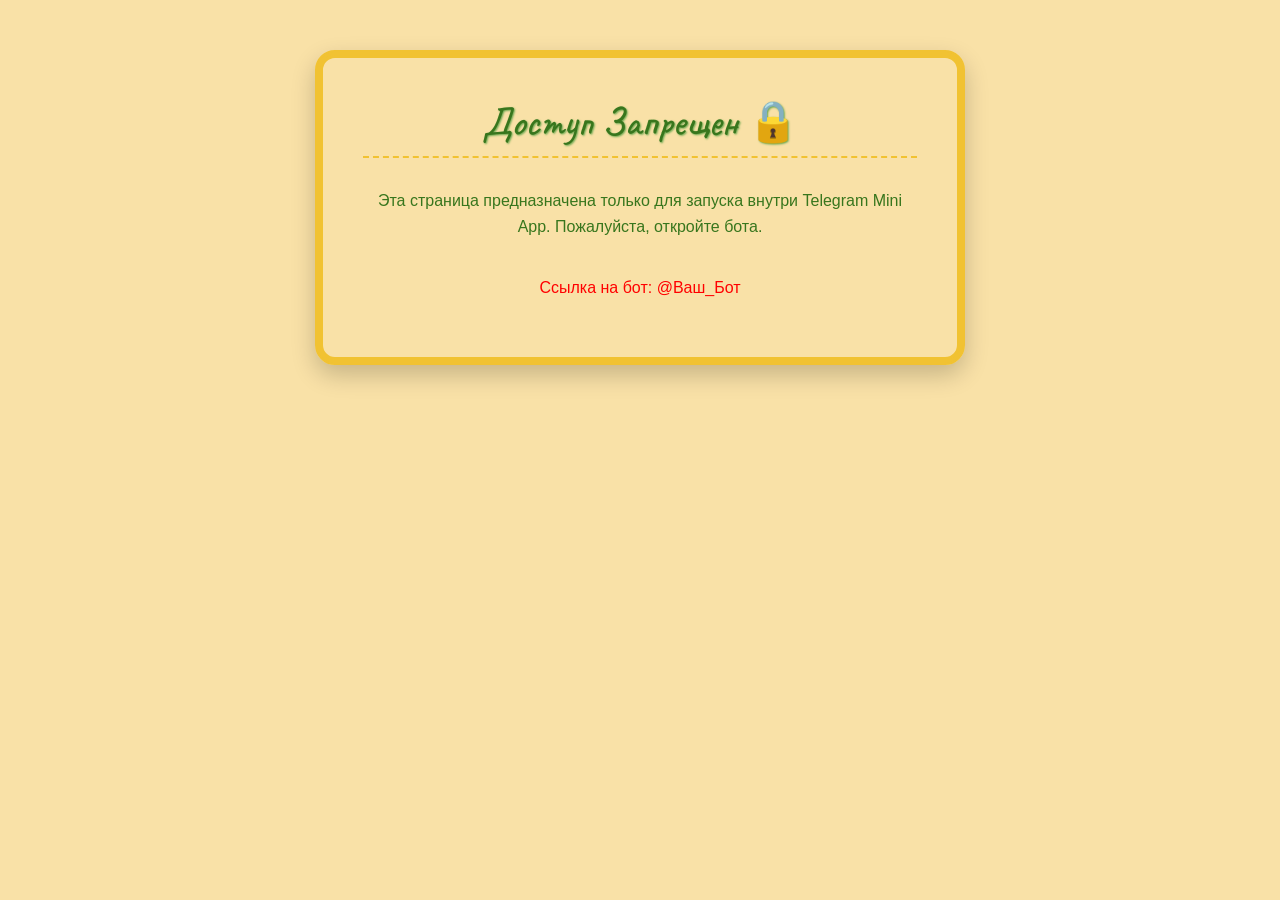
<file: index.html>
<!DOCTYPE html>
<html lang="ru">
<head>
    <meta charset="UTF-8">
    <meta name="viewport" content="width=device-width, initial-scale=1.0">
    <title>🌾 Ферма Инвестиций | Главная</title>
    <link href="https://fonts.googleapis.com/css2?family=Caveat:wght@400;700&display=swap" rel="stylesheet">
    <link rel="stylesheet" href="./style.css">
    <link href="https://cdn.jsdelivr.net/npm/bootstrap@5.3.3/dist/css/bootstrap.min.css" rel="stylesheet" integrity="sha384-QWTKZyjpPEjISv5WaRU9OFeRpok6YctnYmDr5pNlyT2bRjXh0JMhjY6hW+ALEwIH" crossorigin="anonymous">
    <link rel="stylesheet" href="https://cdnjs.cloudflare.com/ajax/libs/font-awesome/6.0.0-beta3/css/all.min.css">
    <script src="https://telegram.org/js/telegram-web-app.js"></script>
</head>
<body>
    <header class="header">
        <h1>🌳 Наша Зеленая Ферма 💰</h1>
        <nav class="main-nav">
            <a href="profile.html" class="nav-button profile-btn"><i class="fas fa-user"></i> Профиль</a>
            <a href="farm.html" class="nav-button farm-btn"><i class="fas fa-tractor"></i> Ферма</a>
            <a href="admin.html" class="nav-button admin-btn"><i class="fas fa-hammer"></i> Админ</a>
        </nav>
    </header>

    <main class="container">
        <section class="balance-card yellow-border">
            <h2>💰 Мои Накопления</h2>
            <div class="balance-info">
                <p>Баланс для Покупок (Игровой): <span id="purchase-balance">0.00 Р</span></p>
                <p>Реальный Баланс (Для Вывода): <span id="real-balance">0.00 Р</span></p>
            </div>
            <div class="balance-actions">
                <button class="action-btn green-btn" id="replenish-stars-btn"><i class="fas fa-star"></i> Пополнить Stars</button>
                <button class="action-btn yellow-btn"><i class="fas fa-hand-holding-usd"></i> Вывести</button>
                <button class="action-btn reinvest-btn"><i class="fas fa-exchange-alt"></i> Реинвест</button>
            </div>
        </section>

        <section class="news-card green-bg">
            <h2>🔔 Новости Фермы</h2>
            <p>Последнее обновление: Добавлен новый вид животного – Утка!</p>
            <p class="farm-quote">"Инвестируй сегодня, чтобы собрать урожай завтра."</p>
        </section>
        
        <section id="purchased-animals" class="purchased-animals-card yellow-border full-width">
            <h2>🐄 Моя Активная Ферма</h2>
            <div id="animal-status-grid" class="animal-status-grid">
                <p class="no-animals-msg">У вас пока нет активных животных. Перейдите на страницу Ферма, чтобы начать!</p>
            </div>
        </section>
    </main>

    <footer class="footer">
        <p>&copy; 2025 Ферма Инвестиций. Все права защищены.</p>
    </footer>
<script src="https://cdn.jsdelivr.net/npm/bootstrap@5.3.3/dist/js/bootstrap.bundle.min.js" integrity="sha384-YvpcrYf0tY3lHB60NNkmXc5s9fDVZLESaAA55NDzOxhy9GkcIdslK1eN7N6jIeHz" crossorigin="anonymous"></script>
    <script src="./scripts.js"></script>
    
</body>
</html>
</file>
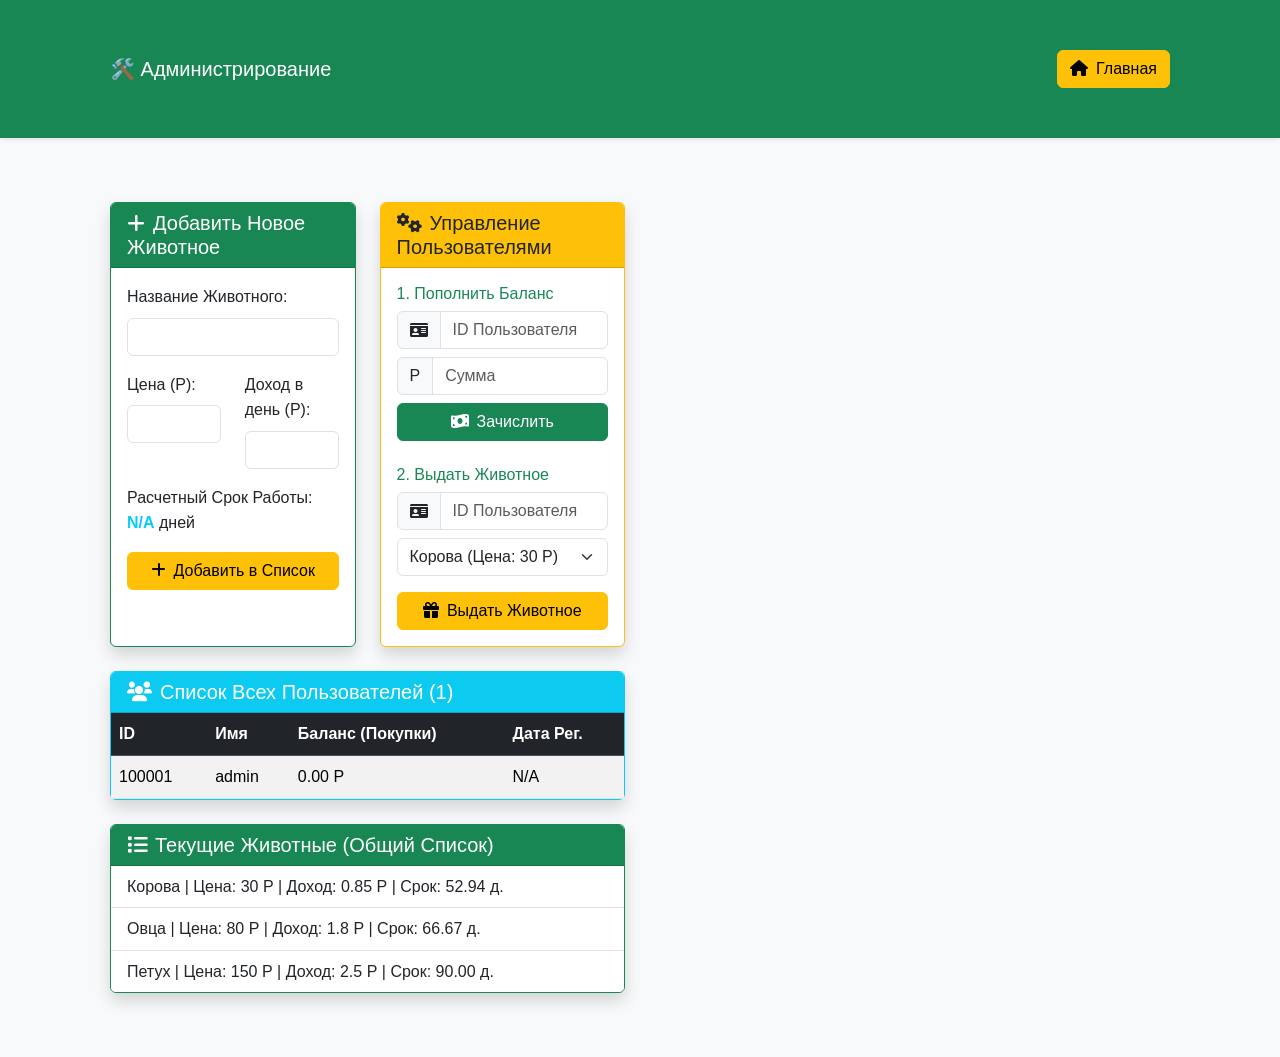
<file: admin.html>
<!DOCTYPE html>
<html lang="ru">
<head>
    <meta charset="UTF-8">
    <meta name="viewport" content="width=device-width, initial-scale=1.0">
    <title>🛠️ Админ-Панель</title>
    <link href="https://cdn.jsdelivr.net/npm/bootstrap@5.3.3/dist/css/bootstrap.min.css" rel="stylesheet">
    <link rel="stylesheet" href="https://cdnjs.cloudflare.com/ajax/libs/font-awesome/6.0.0-beta3/css/all.min.css">
    <link href="https://cdn.jsdelivr.net/npm/bootstrap@5.3.3/dist/css/bootstrap.min.css" rel="stylesheet" integrity="sha384-QWTKZyjpPEjISv5WaRU9OFeRpok6YctnYmDr5pNlyT2bRjXh0JMhjY6hW+ALEwIH" crossorigin="anonymous">
    <link rel="stylesheet" href="style.css">
</head>
<body class="bg-light">
    <nav class="navbar navbar-expand-lg navbar-dark bg-success shadow-sm">
        <div class="container">
            <a class="navbar-brand" href="#">🛠️ Администрирование</a>
            <div class="d-flex">
                <a href="index.html" class="btn btn-warning"><i class="fas fa-home me-2"></i>Главная</a>
            </div>
        </div>
    </nav>

    <main class="container my-4">
        <div class="row g-4">
            <div class="col-lg-6">
                <div class="card shadow h-100 border-success">
                    <div class="card-header bg-success text-white">
                        <h5 class="mb-0"><i class="fas fa-plus me-2"></i>Добавить Новое Животное</h5>
                    </div>
                    <div class="card-body">
                        <form id="add-animal-form">
                            <div class="mb-3">
                                <label for="animal-name" class="form-label">Название Животного:</label>
                                <input type="text" id="animal-name" class="form-control" required>
                            </div>
                            <div class="row mb-3">
                                <div class="col-6">
                                    <label for="animal-price" class="form-label">Цена (Р):</label>
                                    <input type="number" id="animal-price" class="form-control" step="0.01" min="1" required>
                                </div>
                                <div class="col-6">
                                    <label for="animal-income" class="form-label">Доход в день (Р):</label>
                                    <input type="number" id="animal-income" class="form-control" step="0.01" min="0.01" required>
                                </div>
                            </div>
                            <p class="mt-3">Расчетный Срок Работы: <strong id="calculated-duration" class="text-info">N/A</strong> дней</p>
                            <button type="submit" class="btn btn-warning w-100"><i class="fas fa-plus me-2"></i>Добавить в Список</button>
                        </form>
                    </div>
                </div>
            </div>

            <div class="col-lg-6">
                <div class="card shadow h-100 border-warning">
                    <div class="card-header bg-warning text-dark">
                        <h5 class="mb-0"><i class="fas fa-cogs me-2"></i>Управление Пользователями</h5>
                    </div>
                    <div class="card-body">
                        <h6 class="text-success">1. Пополнить Баланс</h6>
                        <form id="admin-replenish-form" class="mb-4">
                            <div class="input-group mb-2">
                                <span class="input-group-text"><i class="fas fa-id-card"></i></span>
                                <input type="number" id="replenish-user-id" class="form-control" placeholder="ID Пользователя" required>
                            </div>
                            <div class="input-group mb-2">
                                <span class="input-group-text">Р</span>
                                <input type="number" id="replenish-amount" class="form-control" step="0.01" min="1" placeholder="Сумма" required>
                            </div>
                            <button type="submit" class="btn btn-success w-100"><i class="fas fa-money-bill-wave me-2"></i>Зачислить</button>
                        </form>

                        <h6 class="text-success mt-3">2. Выдать Животное</h6>
                        <form id="admin-give-animal-form">
                            <div class="input-group mb-2">
                                <span class="input-group-text"><i class="fas fa-id-card"></i></span>
                                <input type="number" id="give-animal-user-id" class="form-control" placeholder="ID Пользователя" required>
                            </div>
                            <select id="animal-select" class="form-select mb-3" required></select>
                            <button type="submit" class="btn btn-warning w-100"><i class="fas fa-gift me-2"></i>Выдать Животное</button>
                        </form>
                    </div>
                </div>
            </div>
            
            <div class="col-12">
                <div class="card shadow border-info">
                    <div class="card-header bg-info text-white">
                        <h5 class="mb-0"><i class="fas fa-users me-2"></i>Список Всех Пользователей (<span id="user-count">0</span>)</h5>
                    </div>
                    <div class="card-body p-0">
                        <div class="table-responsive">
                             <table class="table table-striped table-hover mb-0">
                                <thead class="table-dark">
                                    <tr>
                                        <th>ID</th>
                                        <th>Имя</th>
                                        <th>Баланс (Покупки)</th>
                                        <th>Дата Рег.</th>
                                    </tr>
                                </thead>
                                <tbody id="registered-users-list">
                                    </tbody>
                            </table>
                        </div>
                    </div>
                </div>
            </div>

            <div class="col-12">
                <div class="card shadow border-success">
                    <div class="card-header bg-success text-white">
                        <h5 class="mb-0"><i class="fas fa-list me-2"></i>Текущие Животные (Общий Список)</h5>
                    </div>
                    <ul id="current-animals-list" class="list-group list-group-flush">
                        </ul>
                </div>
            </div>
        </div>
    </main>

    <script src="https://cdn.jsdelivr.net/npm/bootstrap@5.3.3/dist/js/bootstrap.bundle.min.js"></script>
    <script src="admin.js"></script>
</body>
</html>
</file>
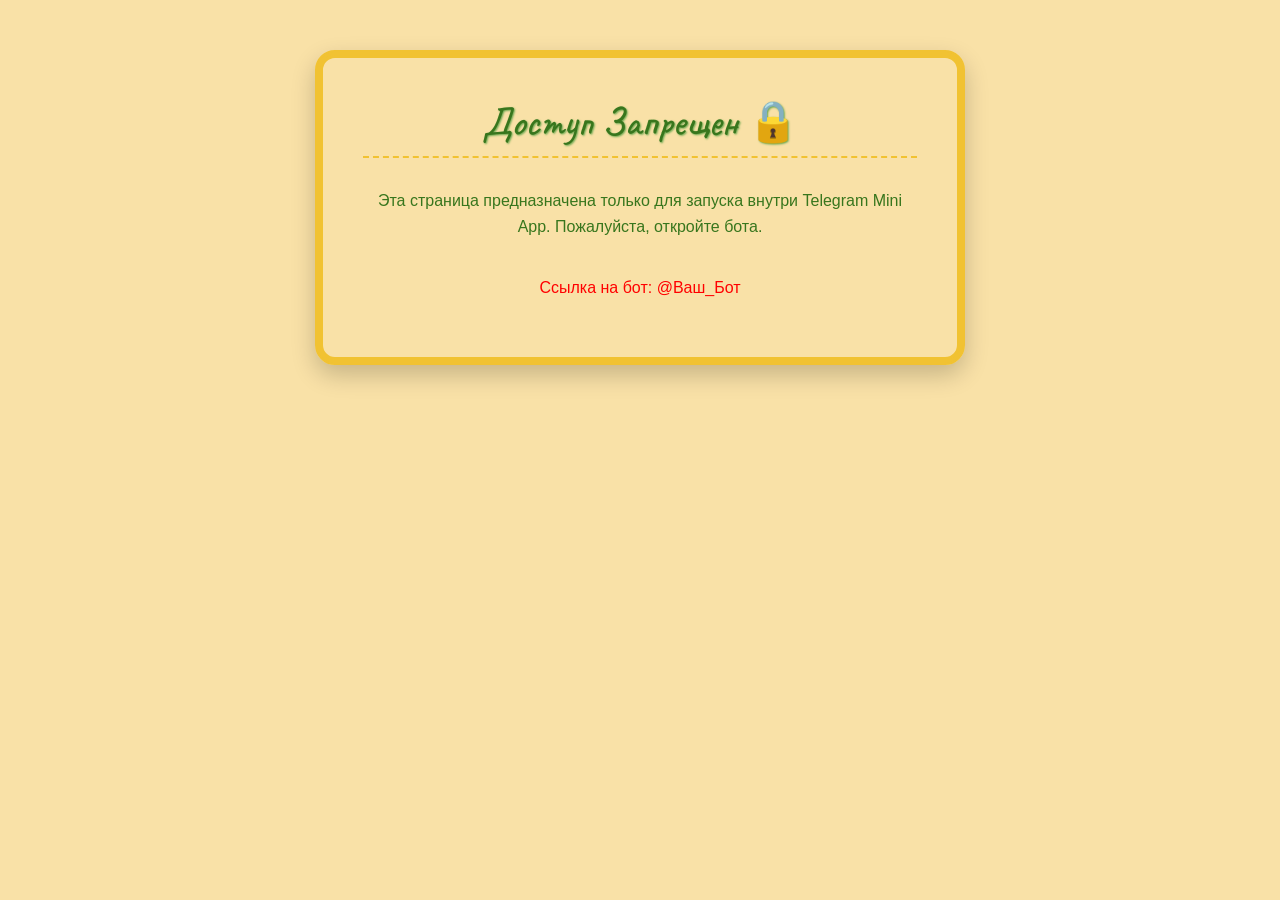
<file: farm.html>
<!DOCTYPE html>
<html lang="ru">
<head>
    <meta charset="UTF-8">
    <meta name="viewport" content="width=device-width, initial-scale=1.0">
    <title>🚜 Ферма | Купить Животных</title>
    <link href="https://fonts.googleapis.com/css2?family=Caveat:wght@400;700&display=swap" rel="stylesheet">
    <link rel="stylesheet" href="style.css">
    <link rel="stylesheet" href="https://cdnjs.cloudflare.com/ajax/libs/font-awesome/6.0.0-beta3/css/all.min.css">
    <link href="https://cdn.jsdelivr.net/npm/bootstrap@5.3.3/dist/css/bootstrap.min.css" rel="stylesheet" integrity="sha384-QWTKZyjpPEjISv5WaRU9OFeRpok6YctnYmDr5pNlyT2bRjXh0JMhjY6hW+ALEwIH" crossorigin="anonymous">
    <link rel="stylesheet" href="farm.css">
</head>
<body>
    <header class="header">
        <h1>🌾 Выберите Своих Животных</h1>
        <nav class="main-nav">
            <a href="index.html" class="nav-button farm-btn"><i class="fas fa-home"></i> Главная</a>
            <a href="profile.html" class="nav-button profile-btn"><i class="fas fa-user"></i> Профиль</a>
        </nav>
    </header>

    <main class="container farm-page">
        <h2>Доступные Животные для Инвестиций</h2>
        <section id="animal-list" class="animal-grid">
            </section>
    </main>

    <footer class="footer">
        <p>&copy; 2025 Ферма Инвестиций. Успешных вложений!</p>
    </footer>
<script src="https://cdn.jsdelivr.net/npm/bootstrap@5.3.3/dist/js/bootstrap.bundle.min.js" integrity="sha384-YvpcrYf0tY3lHB60NNkmXc5s9fDVZLESaAA55NDzOxhy9GkcIdslK1eN7N6jIeHz" crossorigin="anonymous"></script>
    <script src="farm.js"></script>
</body>
</html>
</file>
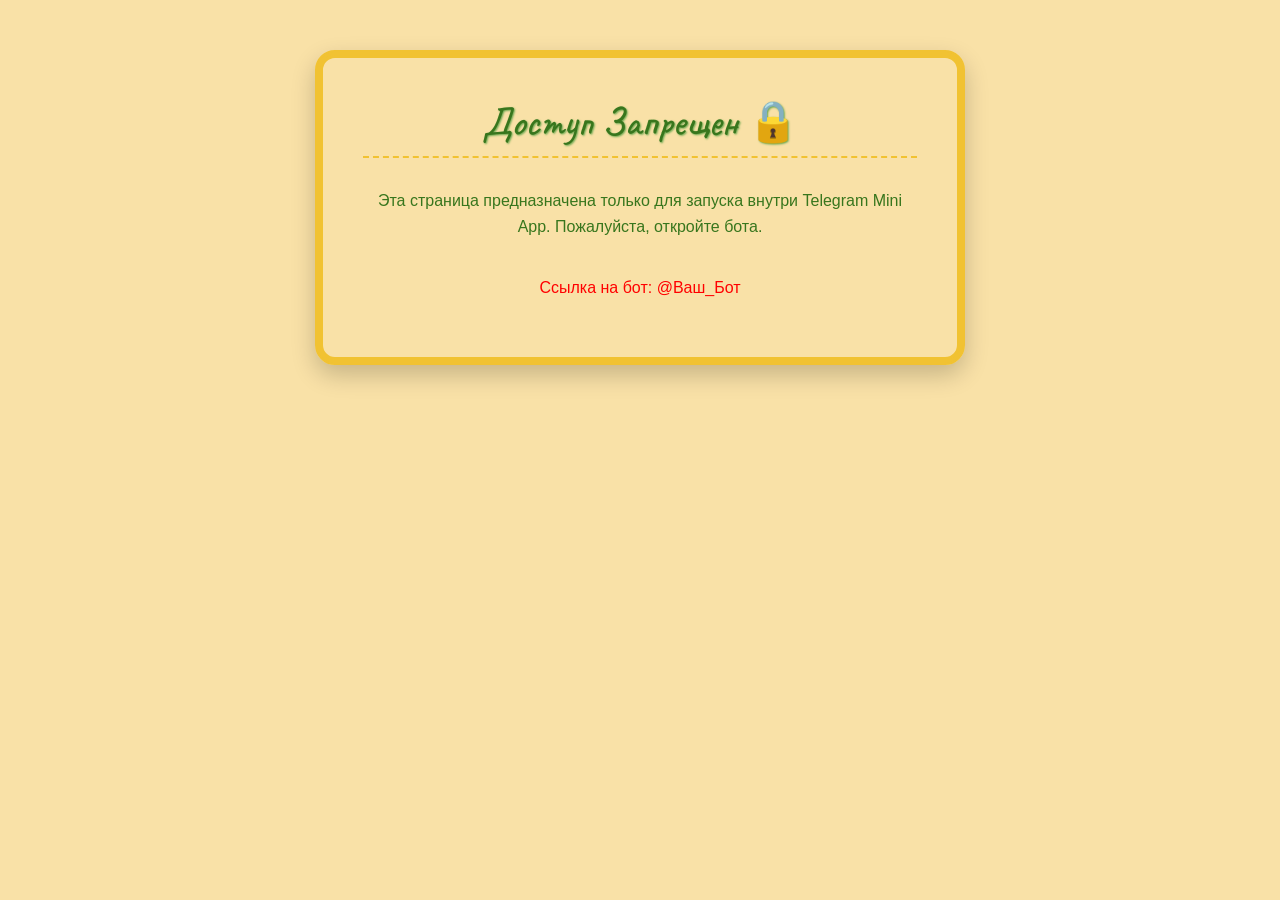
<file: profile.html>
<!DOCTYPE html>
<html lang="ru">
<head>
    <meta charset="UTF-8">
    <meta name="viewport" content="width=device-width, initial-scale=1.0">
    <title>👤 Профиль Пользователя</title>
    <link href="https://fonts.googleapis.com/css2?family=Caveat:wght@400;700&display=swap" rel="stylesheet">
    <link rel="stylesheet" href="style.css">
    <link rel="stylesheet" href="./profile.css">
    <link rel="stylesheet" href="https://cdnjs.cloudflare.com/ajax/libs/font-awesome/6.0.0-beta3/css/all.min.css">
    <link href="https://cdn.jsdelivr.net/npm/bootstrap@5.3.3/dist/css/bootstrap.min.css" rel="stylesheet" integrity="sha384-QWTKZyjpPEjISv5WaRU9OFeRpok6YctnYmDr5pNlyT2bRjXh0JMhjY6hW+ALEwIH" crossorigin="anonymous">
</head>
<body>
    <header class="header">
        <h1>👤 Личный Кабинет</h1>
        <nav class="main-nav">
            <a href="index.html" class="nav-button farm-btn"><i class="fas fa-home"></i> Главная</a>
            <a href="farm.html" class="nav-button farm-btn"><i class="fas fa-tractor"></i> Ферма</a>
        </nav>
    </header>

    <main class="container profile-page">
        <section class="profile-card yellow-border">
            <h2>Ваши Личные Данные</h2>
            <div id="user-data">
                <p class="immutable-data"><strong>Ваш Telegram ID:</strong> <span id="user-id-display">N/A</span></p> 
                <p><strong>Имя Пользователя:</strong> <span id="username-display">N/A</span></p>
                <p><strong>Email:</strong> <span id="email-display">N/A</span></p>
                <p class="immutable-data"><strong>Дата Регистрации:</strong> <span id="reg-date-display">N/A</span></p>
                <p><strong>Пароль (Ваше Имя):</strong> <span id="password-display">N/A</span></p>
                <p><strong>Дата Рождения:</strong> <span id="dob-display">N/A</span></p>
            </div>
            
            <div class="profile-actions">
                <button id="edit-profile-btn" class="action-btn green-btn"><i class="fas fa-edit"></i> Изменить Профиль</button>
                <button id="delete-profile-btn" class="action-btn reinvest-btn"><i class="fas fa-trash"></i> Удалить Профиль</button>
            </div>
        </section>
    </main>

    <footer class="footer">
        <p>&copy; 2025 Ферма Инвестиций. Ваш личный уголок.</p>
    </footer>
    <script src="https://cdn.jsdelivr.net/npm/bootstrap@5.3.3/dist/js/bootstrap.bundle.min.js" integrity="sha384-YvpcrYf0tY3lHB60NNkmXc5s9fDVZLESaAA55NDzOxhy9GkcIdslK1eN7N6jIeHz" crossorigin="anonymous"></script>
    <script src="https://telegram.org/js/telegram-web-app.js"></script>
    <script src="./profile.js"></script>
</body>
</html>
</file>
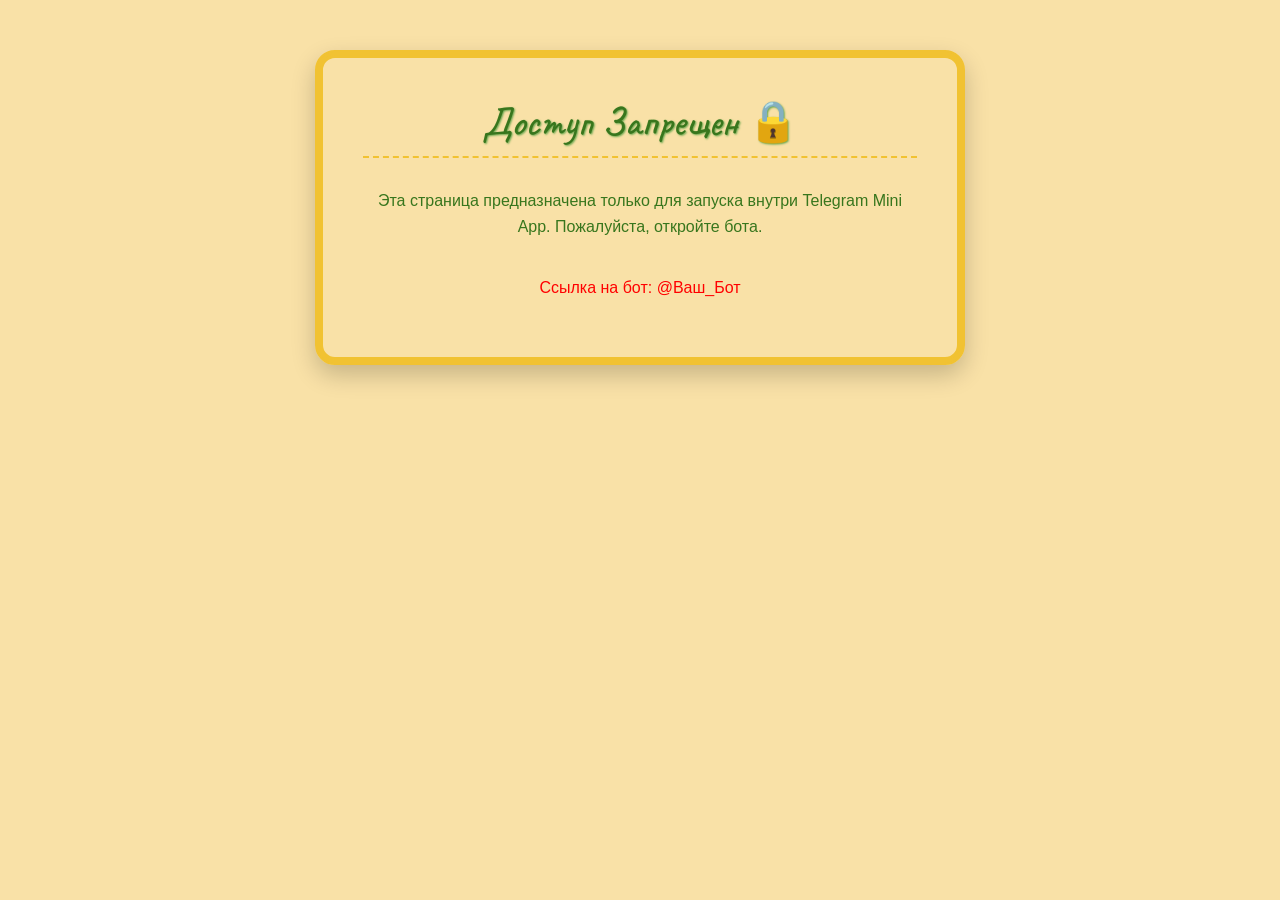
<file: registration.html>
<!DOCTYPE html>
<html lang="ru">
<head>
    <meta charset="UTF-8">
    <meta name="viewport" content="width=device-width, initial-scale=1.0">
    <title>📝 Регистрация на Ферме</title>
    <link href="https://fonts.googleapis.com/css2?family=Caveat:wght@400;700&display=swap" rel="stylesheet">
    <link href="https://cdn.jsdelivr.net/npm/bootstrap@5.3.3/dist/css/bootstrap.min.css" rel="stylesheet" integrity="sha384-QWTKZyjpPEjISv5WaRU9OFeRpok6YctnYmDr5pNlyT2bRjXh0JMhjY6hW+ALEwIH" crossorigin="anonymous">
    <link rel="stylesheet" href="style.css">
    <link rel="stylesheet" href="https://cdnjs.cloudflare.com/ajax/libs/font-awesome/6.0.0-beta3/css/all.min.css">
    <link rel="stylesheet" href="profile.css"> 
</head>
<body>
    <main class="container profile-page">
        <section class="profile-card yellow-border">
            <h2>Автоматический Вход через Telegram 🚀</h2>
            <p>Идет проверка ваших данных Telegram...</p>
            <div id="registration-form" class="reg-form">
                <p>Пожалуйста, подождите...</p>
            </div>
        </section>
    </main>
    <script src="https://cdn.jsdelivr.net/npm/bootstrap@5.3.3/dist/js/bootstrap.bundle.min.js" integrity="sha384-YvpcrYf0tY3lHB60NNkmXc5s9fDVZLESaAA55NDzOxhy9GkcIdslK1eN7N6jIeHz" crossorigin="anonymous"></script>
    <script src="https://telegram.org/js/telegram-web-app.js"></script>
    <script src="registration.js"></script>
</body>
</html>
</file>
<file: style.css>
/* Базовые цвета и шрифты */
:root {
    --color-green-dark: #38761d; /* Темно-зеленый для фона/текста */
    --color-green-light: #6aa84f; /* Светло-зеленый для кнопок */
    --color-yellow-main: #f1c232; /* Основной желтый */
    --color-yellow-light: #f9e1a7; /* Светло-желтый для акцентов */
    --color-brown-wood: #783f04; /* Коричневый для рамок */
    --font-handwritten: 'Caveat', cursive; /* Красивый шрифт */
    --font-base: sans-serif;
}

/* Общий сброс и шрифт */
body {
    font-family: var(--font-base);
    background-color: var(--color-yellow-light); /* Светлый фон */
    color: var(--color-green-dark);
    margin: 0;
    padding: 0;
    line-height: 1.6;
    min-height: 100vh;
    display: flex;
    flex-direction: column;
}

/* Заголовки и текст с акцентным шрифтом */
h1, h2, .farm-quote {
    font-family: var(--font-handwritten);
    color: var(--color-brown-wood);
    text-shadow: 1px 1px 2px var(--color-green-light);
}

/* --- Хедер (Верхняя Панель) --- */
.header {
    background-color: var(--color-green-dark);
    color: white;
    padding: 20px 40px;
    display: flex;
    justify-content: space-between;
    align-items: center;
    border-bottom: 5px solid var(--color-brown-wood);
}
.header h1 {
    color: var(--color-yellow-main);
    margin: 0;
    font-size: 2.5em;
}

/* Навигация */
.main-nav {
    display: flex;
    gap: 15px;
}
.nav-button {
    text-decoration: none;
    padding: 10px 20px;
    border-radius: 8px;
    font-weight: bold;
    transition: background-color 0.3s, transform 0.2s;
    text-align: center;
    border: 2px solid white;
}
.profile-btn { background-color: var(--color-yellow-main); color: var(--color-brown-wood); }
.farm-btn { background-color: var(--color-green-light); color: white; }
.admin-btn { background-color: var(--color-brown-wood); color: var(--color-yellow-light); }

.nav-button:hover {
    transform: translateY(-2px);
    box-shadow: 0 4px 6px rgba(0, 0, 0, 0.1);
}

/* --- Основной Контент --- */
.container {
    flex-grow: 1;
    padding: 40px;
    /* УСТАНОВКА СЕТКИ ДЛЯ ПК: ДВЕ КОЛОНКИ СВЕРХУ */
    display: grid;
    grid-template-columns: 1fr 1fr; /* 1:1 */
    gap: 30px;
}
/* БЛОК "МОЯ АКТИВНАЯ ФЕРМА" ДОЛЖЕН БЫТЬ .full-width, ЧТОБЫ ЗАНЯТЬ 2 КОЛОНКИ */
.full-width {
    grid-column: 1 / -1; /* Занимает всю ширину сетки (две колонки) */
}


/* Карточки с информацией */
.balance-card, .news-card {
    padding: 30px;
    border-radius: 15px;
    box-shadow: 0 8px 15px rgba(0, 0, 0, 0.1);
}

/* Баланс */
.balance-card {
    background-color: white;
    border: 5px dashed var(--color-green-light); /* Красивая "фермерская" рамка */
}
.balance-info {
    font-size: 1.2em;
    margin-bottom: 20px;
}
.balance-info span {
    font-weight: 700;
    color: var(--color-yellow-main);
    text-decoration: underline;
}
.yellow-border {
    border-color: var(--color-yellow-main) !important;
}

/* Новостной блок */
.news-card {
    background-color: var(--color-green-light);
    color: white;
}
.news-card h2 {
    color: var(--color-yellow-main);
}
.farm-quote {
    margin-top: 15px;
    font-size: 1.3em;
    font-style: italic;
    color: var(--color-yellow-light);
    border-top: 1px dashed var(--color-yellow-light);
    padding-top: 10px;
}

/* Кнопки действий */
.balance-actions {
    display: flex;
    gap: 10px;
    margin-top: 20px;
}
.action-btn {
    padding: 12px 25px;
    border: none;
    border-radius: 5px;
    cursor: pointer;
    font-size: 1em;
    font-weight: bold;
    transition: background-color 0.3s, opacity 0.3s;
    box-shadow: 0 4px 0 var(--color-brown-wood);
}
.action-btn:active {
    box-shadow: 0 2px 0 var(--color-brown-wood);
    transform: translateY(2px);
}

.green-btn {
    background-color: var(--color-green-light);
    color: white;
}
.green-btn:hover { background-color: #559542; }

.yellow-btn {
    background-color: var(--color-yellow-main);
    color: var(--color-brown-wood);
}
.yellow-btn:hover { background-color: #d8a82d; }

.reinvest-btn {
    background-color: var(--color-brown-wood);
    color: white;
}
.reinvest-btn:hover { background-color: #633503; }

/* --- Купленные Животные --- */
.purchased-animals-card {
    background-color: white;
    padding: 30px;
    border-radius: 15px;
    box-shadow: 0 8px 15px rgba(0, 0, 0, 0.1);
    border: 5px dashed var(--color-green-light);
}

.purchased-animals-card h2 {
    background-color : var(--color-brown-wood);
    text-shadow: 1px 1px 2px var(--color-yellow-main);
    margin-bottom: 20px;
    text-align: center;
}
.animal-status-grid {
    display: grid;
    grid-template-columns: repeat(auto-fit, minmax(300px, 1fr));
    gap: 20px;
}
.active-animal-card {
    background-color: var(--color-yellow-light);
    border: 3px solid var(--color-green-light);
    border-radius: 10px;
    padding: 15px;
    box-shadow: 0 2px 5px rgba(0, 0, 0, 0.1);
}
.active-animal-card h4 {
    color: var(--color-green-dark);
    font-family: var(--font-handwritten);
    font-size: 1.5em;
    margin-top: 0;
    border-bottom: 1px dashed var(--color-green-light);
    padding-bottom: 5px;
}
.status-line {
    font-size: 1em;
    padding: 3px 0;
}
.status-line strong {
    color: var(--color-brown-wood);
}
.progress-bar {
    height: 10px;
    background-color: #e0e0e0;
    border-radius: 5px;
    margin-top: 5px;
}
.progress-fill {
    height: 100%;
    background-color: var(--color-green-light);
    border-radius: 5px;
    transition: width 0.5s;
}
.no-animals-msg {
    grid-column: 1 / -1;
    text-align: center;
    font-style: italic;
    color: var(--color-brown-wood);
    padding: 20px;
    border: 1px dashed var(--color-yellow-main);
    border-radius: 5px;
}

/* --- Футер (Подвал) --- */
.footer {
    background-color: var(--color-green-dark);
    color: var(--color-yellow-main);
    text-align: center;
    padding: 15px 0;
    border-top: 3px solid var(--color-brown-wood);
    margin-top: auto; /* Прижимает футер к низу */
}

/* --- АДАПТИВНОСТЬ (MEDIA QUERIES) --- */

/* Ширина экрана для телефонов (максимум 768px) */
@media (max-width: 768px) {
    
    /* Основная Сетка */
    .container {
        grid-template-columns: 1fr; /* Одна колонка для всех блоков */
        gap: 20px;
        padding: 20px;
    }
    .full-width {
        grid-column: 1 / 1; 
    }
    
    /* 💡 УНИКАЛЬНЫЙ БОКС ДЛЯ НОВОСТЕЙ В СЕРЕДИНЕ НА ТЕЛЕФОНЕ */
    .news-card {
        /* Применяем уникальный стиль, если хотите, чтобы он отличался */
        border: 4px solid var(--color-brown-wood); 
        outline: 2px solid var(--color-yellow-main);
        outline-offset: -2px;
        background-color: var(--color-green-dark); 
        box-shadow: 0 5px 10px rgba(0, 0, 0, 0.3);
        /* Изменяем цвет заголовков для контраста */
        color: var(--color-yellow-light);
    }
    .news-card h2 {
        color: white;
    }
    .farm-quote {
        color: var(--color-yellow-main);
    }

    /* Хедер */
    .header {
        flex-direction: column;
        text-align: center;
        padding: 15px 10px;
    }
    .main-nav {
        flex-direction: column;
        width: 100%;
        gap: 8px;
        margin-top: 10px;
    }
    .nav-button {
        padding: 10px;
    }

    /* Баланс и Новости */
    .balance-card, .purchased-animals-card {
        padding: 20px;
    }
    .balance-actions {
        flex-direction: column;
        gap: 8px;
    }
    .action-btn {
        width: 100%; /* Кнопки на всю ширину */
    }
    
    /* Животные на Главной */
    .animal-status-grid {
        grid-template-columns: 1fr; /* Одна карточка в ряд на телефоне */
    }

    /* Профиль (profile.css) */
    .profile-page {
        padding: 20px;
    }
    .profile-card {
        padding: 25px;
    }
    .profile-actions {
        flex-direction: column;
        gap: 10px;
    }

    /* Админка (admin.css) */
    .admin-page {
        grid-template-columns: 1fr;
    }
}
</file>
<file: farm.css>
/* Ферма: Стили для карточек животных */
.farm-page h2 {
    text-align: center;
    color: var(--color-green-dark);
    margin-bottom: 30px;
}

.animal-grid {
    display: grid;
    grid-template-columns: repeat(auto-fit, minmax(250px, 1fr));
    gap: 30px;
    padding: 20px;
}

.animal-card {
    background-color: var(--tg-secondary-bg-color); /* Dark Mode support */
    border-radius: 15px;
    box-shadow: 0 4px 12px rgba(0, 0, 0, 0.1);
    padding: 20px;
    text-align: center;
    border: 3px solid var(--color-yellow-main);
    transition: transform 0.3s, box-shadow 0.3s;
}

.animal-card:hover {
    transform: translateY(-5px);
    box-shadow: 0 8px 20px rgba(0, 0, 0, 0.2);
}

.animal-card h3 {
    font-family: var(--font-handwritten);
    color: var(--color-brown-wood);
    font-size: 1.8em;
    margin-top: 0;
}

.animal-card p {
    margin: 5px 0;
    font-size: 1.1em;
}

.animal-card strong {
    color: var(--color-green-dark);
}

.buy-btn {
    background-color: var(--color-green-light);
    color: white;
    padding: 10px 20px;
    border: none;
    border-radius: 5px;
    cursor: pointer;
    font-weight: bold;
    margin-top: 15px;
    transition: background-color 0.2s;
    display: block; /* Полная ширина для лучшей мобильной адаптации */
    width: 100%; 
}
.buy-btn:hover {
    background-color: var(--color-green-dark);
}
</file>
<file: profile.css>
/* Профиль: Стилизация, чтобы отличалась от главной */
.profile-page {
    display: flex;
    justify-content: center;
    align-items: flex-start;
    padding: 50px;
}
.profile-card {
    width: 100%;
    max-width: 650px; 
    background-color: var(--tg-secondary-bg-color); /* Dark Mode support */
    padding: 40px;
    border-radius: 20px;
    box-shadow: 0 10px 25px rgba(0, 0, 0, 0.2);
    /* Новая рамка: более выразительная и объемная */
    border: 8px solid var(--color-brown-wood); 
    outline: 3px solid var(--color-yellow-main);
    outline-offset: -5px;
    text-align: center;
}
.profile-card h2 {
    color: var(--color-green-dark); 
    margin-bottom: 30px;
    font-size: 2.5em;
    border-bottom: 2px dashed var(--color-yellow-main);
    padding-bottom: 10px;
}
#user-data p {
    font-size: 1.2em;
    padding: 12px 0;
    border-bottom: 1px dashed var(--color-green-light);
    text-align: left;
    display: flex; /* Используем flexbox для разделения метки и значения */
    justify-content: space-between;
}
#user-data strong {
    color: var(--color-brown-wood);
    min-width: 150px;
    /* display: inline-block; - УДАЛЕНО, используем flex на родительском <p> */
}

/* Стили для неизменяемых данных (Дата Регистрации) */
.immutable-data {
    color: var(--tg-hint-color); /* Цвет хинта от Telegram */
    font-style: italic;
    border-bottom: 2px solid #ccc !important;
}

.profile-actions {
    margin-top: 30px;
    display: flex;
    justify-content: space-around;
    gap: 15px;
}
.reg-form {
    padding-top: 20px;
}
.login-link {
    margin-top: 20px;
    font-size: 1.1em;
}
/* Стили для формы регистрации */
.form-group {
    margin-bottom: 15px;
}
.form-group label {
    display: block;
    font-weight: bold;
    margin-bottom: 5px;
    color: var(--color-green-dark);
    text-align: left;
}
.form-group input {
    width: 100%; /* Полная ширина для Bootstrap-совместимости */
    padding: 10px;
    border: 1px solid #ccc;
    border-radius: 5px;
    background-color: var(--tg-secondary-bg-color); /* Dark Mode support */
    color: var(--tg-text-color); /* Dark Mode support */
}
@media (max-width: 768px) {
    .profile-page {
        padding: 20px; 
    }
    .profile-card {
        padding: 25px; 
    }
    .profile-actions {
        flex-direction: column; 
        gap: 10px;
    }
    .form-group input {
        width: 100%;
    }
}
</file>
